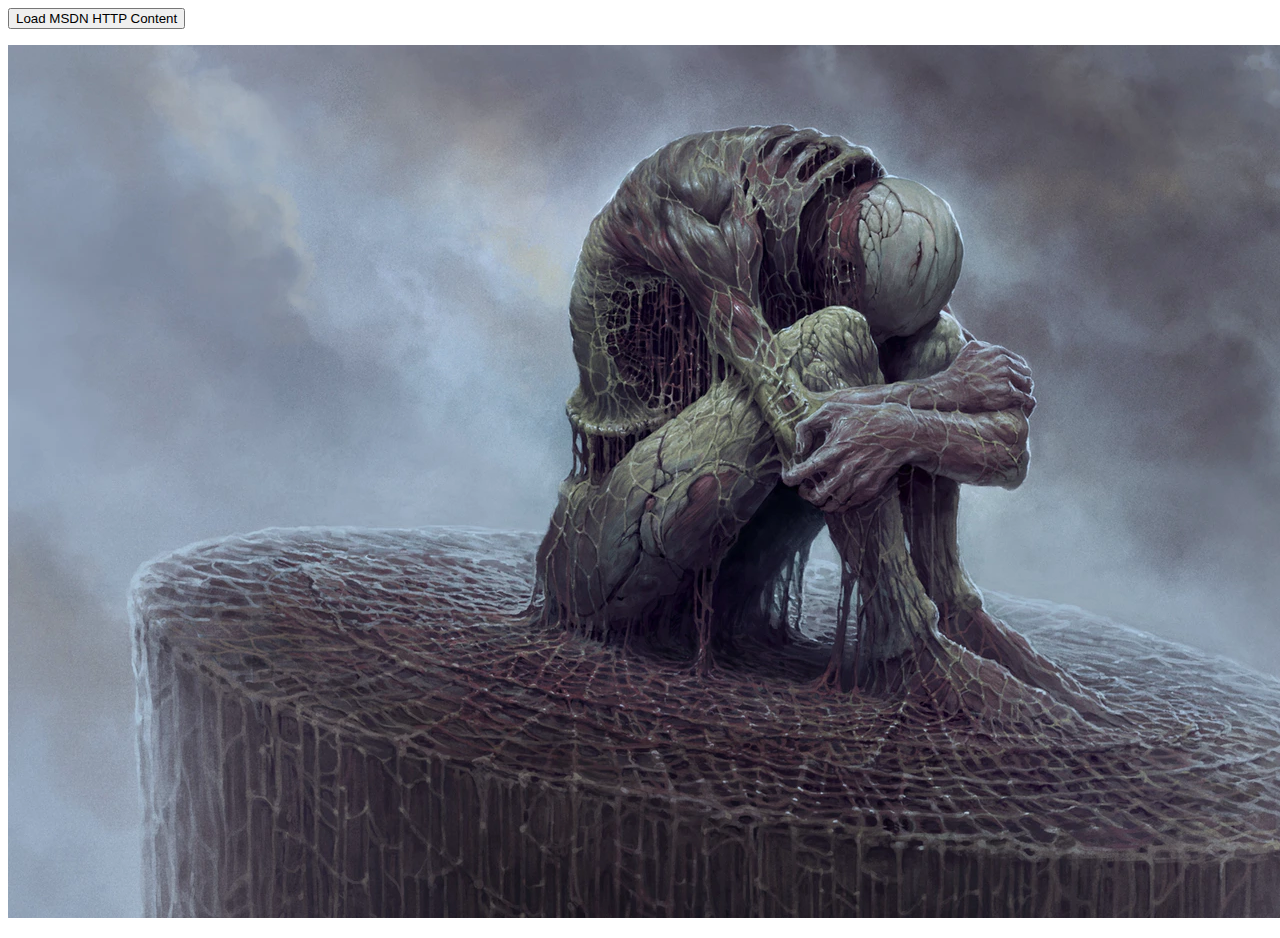
<file: AspNetCoreFromScratch/static/index.html>
<!doctype HTML>
<html>
<head>
    <meta charset="UTF-8">
    <title>Test Static Index</title>
</head>
<body>

<button onclick="loadHTTPContent('https://google.ru', onLoad)">Load MSDN HTTP Content</button>
<p>
<img src="images/scorn.jpg" alt="Scorn Dasein"/>
</p>
<script type="text/javascript" src="js/test_query.js"></script>
<script>
    function onLoad(content)
    {
        document.body.innerText = content;
    }
</script>
</body>
</html>
</file>
